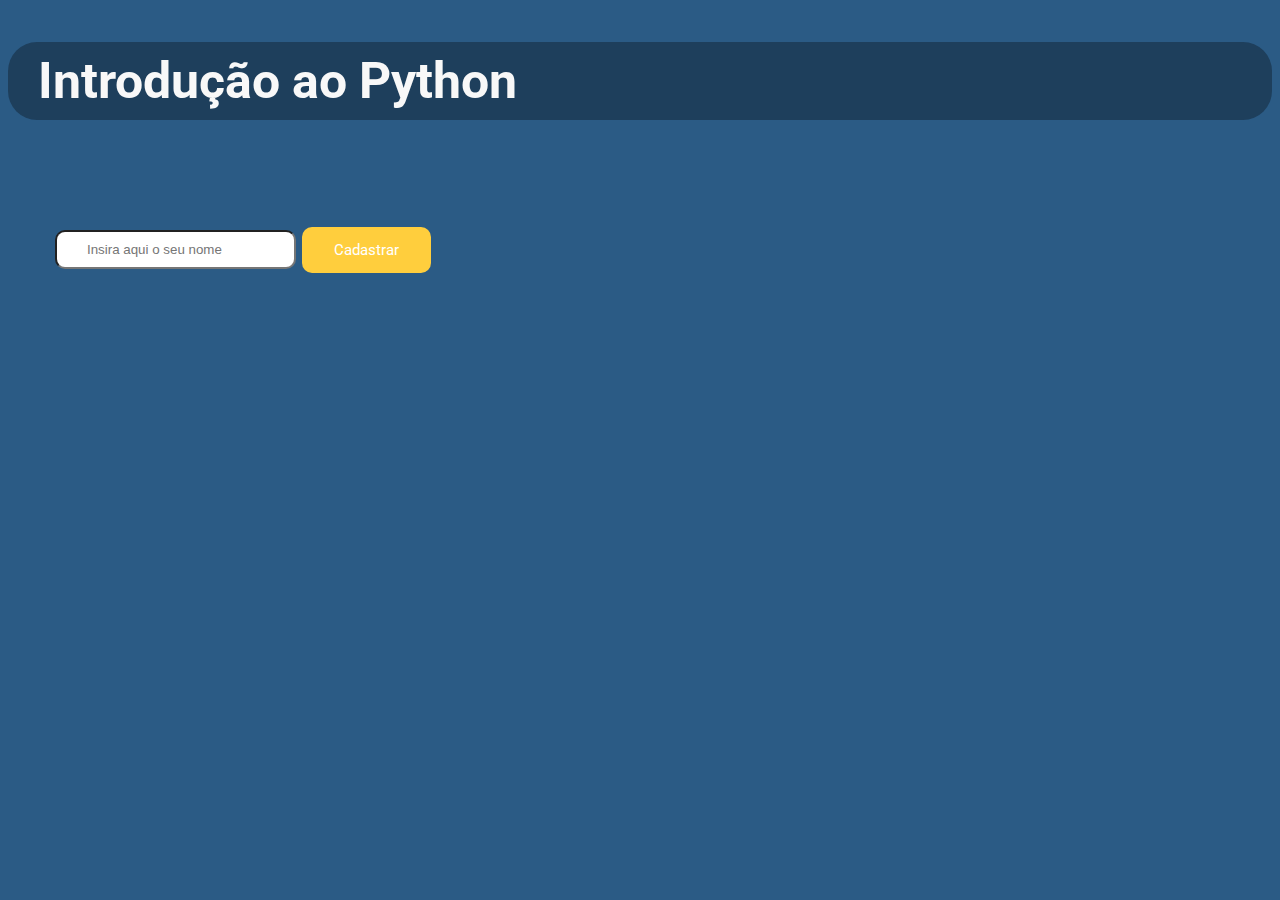
<file: index.html>
<!DOCTYPE html>
<html lang="pt-BR">

<head>

    <link rel="stylesheet" href="css/main.css">
    <link rel="preconnect" href="https://fonts.gstatic.com">
    <link href="https://fonts.googleapis.com/css2?family=Roboto:wght@100&display=swap" rel="stylesheet">
    <meta charset="UTF-8">
    <script src="main.js" defer></script>
    <title>Pagina do Python</title>

</head>

<body>

    <h2>Introdução ao Python</h2>

    <div class="container">

        <div class="nome">

            <input type="text" id="valor" class="input" placeholder="Insira aqui o seu nome">
        
        </div> 
            
        <div class="botao">

            <input type="submit" id="btn-div" onclick="capturar()" value="Cadastrar">

        </div>

    </div>

    <div id="ma" class="hidden">

        <div class="prox">

        <a href="http://127.0.0.1:5500/pagina-1.html">proximo</a>

        </div>
        

        <ul>

            <div class="oqe">

                <li><a href="URL do site"> O que é Python? </a></li>

            </div>

            <div class="int">

                <li><a href="URL do site"> Instalando o Python </a></li>

            </div>

            <div class="idle">

                <li><a href="URL do site"> Idle </a></li>

            </div>

        </ul>
    </div>

    <div class="usuario">

        <p id="valorDigitado">
        </p>

    </div>


    <div class="python">

        <img src="../img/python.svg" width="400px" height="400px"/>

    </div>

    <h1>

        Seja bem vindo: 

    </h1>









    <!--<p>insira a sua duvida.</p>
    <div class="container"></div>

    <form action="" method="GET" onsubmit="onClickEntrar(event)"></form>

    <form action="" method="GET" onsubmit="onClickEntrar(event)">

        <input type="text" name="usuario" id="form-e-javascript-usuario" placeholder="e-mail">

        <input type="password" name="senha" id="form-e-javascript-senha" placeholder="senha">

        <input type="submit" value="Entrar" id="form-e-javascript-entrar">

    </form>

    <div id="form-e-javascript-resultado"></div> -->







    <!--<script>
        function python(Return) {

            let tagUsuario = document.getElementById("form-e-javascript-usuario-usuario");

            var res = "Encoded String: " + enc + "<br>" + "Decoded String: " + dec;

            document.getElementById("demo").innerHTML = res;
        }
    </script> -->




    <!--<h2>Introdução ao Python</h2>

    <div class="caixa">

        <input type="text" placeholder="Digite o seu email">

        <button>Cadastrar</button>

    </div>

    <div class="python">

        <img src="img/python.svg" width="400px" height="400px" />

    </div> -->

</body>

</html>
</file>
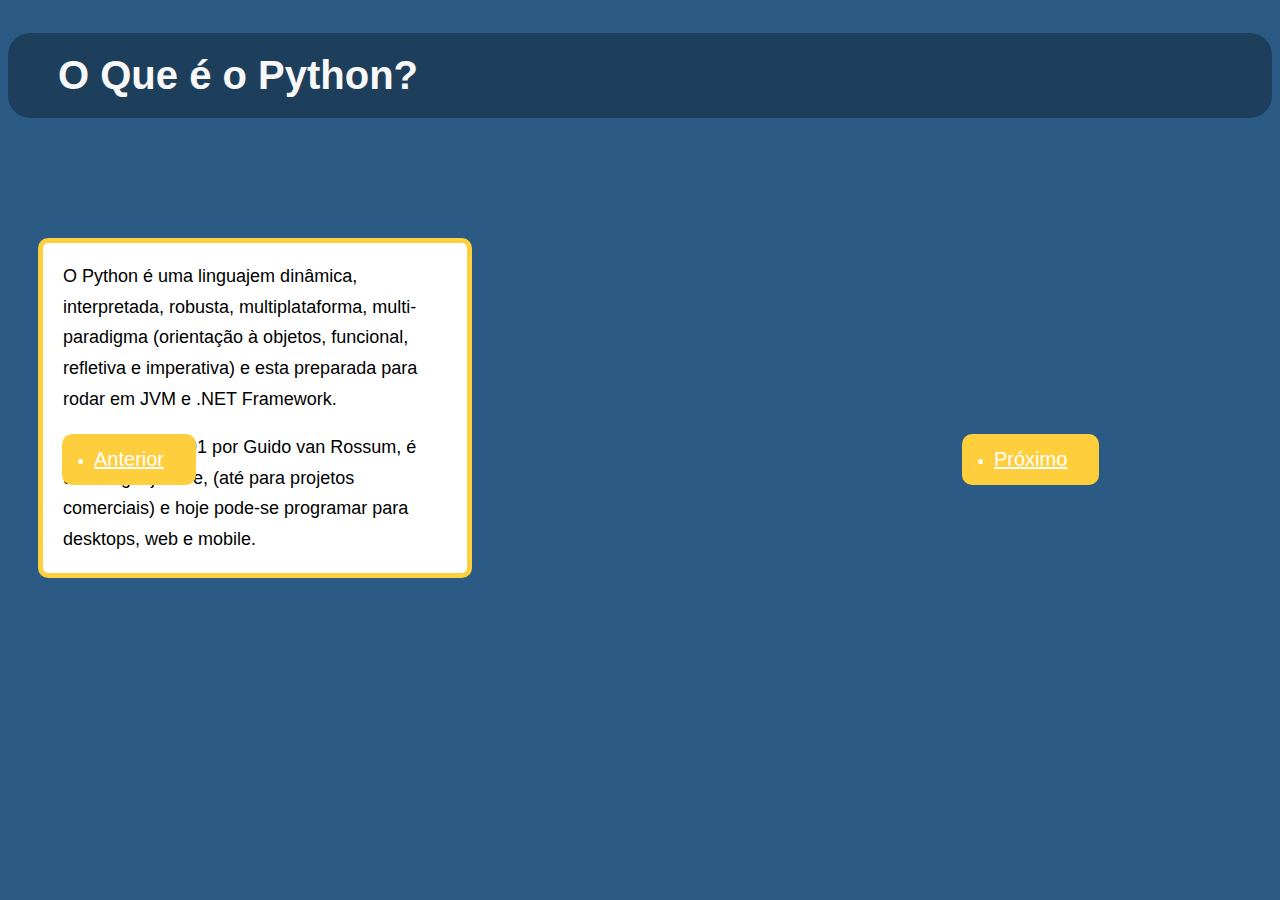
<file: pagina-1.html>
<!DOCTYPE html>
<html lang="pt-br">

<head>
    <link rel="stylesheet" href="css/pagina1.css">
    <meta charset="UTF-8">
    <title>Python</title>
</head>

<body>

    <h2>O Que é o Python?</h2>

    <div class="texto">
        
        <p>O Python é uma linguajem dinâmica, interpretada,
            robusta, multiplataforma, multi-paradigma (orientação à objetos,
            funcional, refletiva e imperativa) e esta preparada
            para rodar em JVM e .NET Framework.
        </p>

        <p>Lançada em 1991 por Guido van Rossum,
            é uma linguaje livre, (até para projetos comerciais)
            e hoje pode-se programar para desktops, web e mobile.
        </p>

    </div>

    <div class="img">
        <img src="img/python.svg" width="400px" height="400px">
    </div>

    
    <ul>

        <div class="prox">

            <li>

                <a href="http://127.0.0.1:5500/pagina-2.html">Próximo</a>
            
            </li>

        </div>

        <div class="ant">

            <li>

                <a href="http://127.0.0.1:5500/index.html">Anterior</a>

            </li>

        </div>
</ul>

<h1>

    Seja bem vindo: 

</h1>



</body>

</html>
</file>
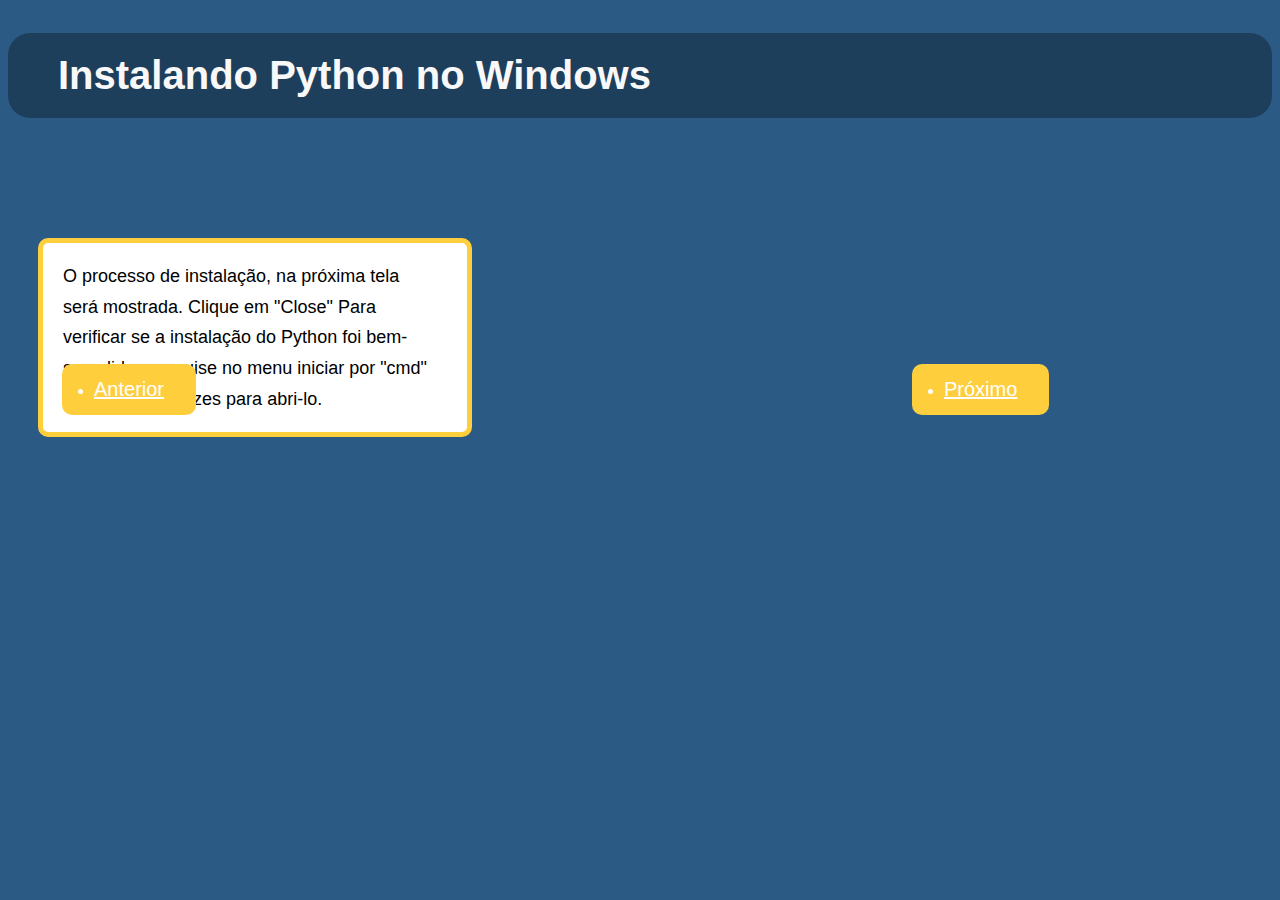
<file: pagina-3.html>
<!DOCTYPE html>
<html lang="pt-br">

<head>
    <meta charset="UTF-8">
    <link rel="stylesheet" href="css/pagina3.css">
    <title>Python</title>
</head>

<body>
    <h2>Instalando Python no Windows</h2>

    <div class="texto">
        <p> O processo de instalação,
            na próxima tela será mostrada. Clique em "Close"
            Para verificar se a instalação do Python foi bem-sucedida,
            pesquise no menu iniciar por "cmd" e clique duas vezes para abri-lo.
        </p>

    </div>

    <ul>

        <div class="prox">

            <li>

                <a href="http://127.0.0.1:5500/pagina-4.html">Próximo</a>

            </li>

        </div>

        <div class="ant">

            <li>

                <a href="http://127.0.0.1:5500/pagina-2.html">Anterior</a>

            </li>

        </div>

    </ul>

    <h1>

        Seja bem vindo: 
    
    </h1>


</body>

</html>
</file>
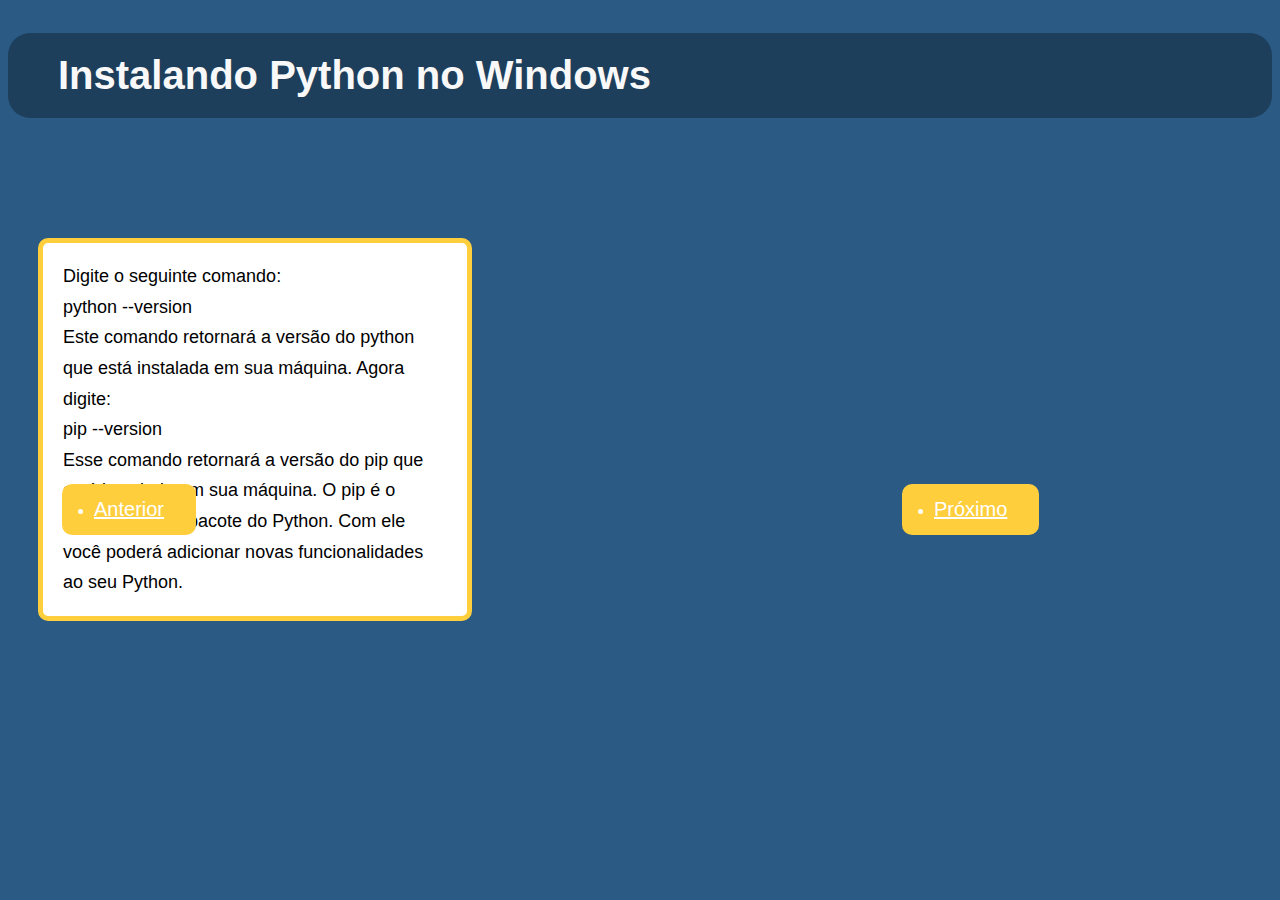
<file: pagina-4.html>
<!DOCTYPE html>
<html lang="pt-br">

<head>
    <meta charset="UTF-8">
    <link rel="stylesheet" href="css/pagina4.css">
    <title>Python</title>
</head>

<body>
    <h2>Instalando Python no Windows</h2>

    <div class="texto">
        <p> Digite o seguinte comando: <br>
            python --version <br> 
             
            Este comando retornará a versão do python que está instalada em sua máquina. 
            Agora digite: <br>
             
            pip --version <br>
             
            Esse comando retornará a versão do pip que está instalada em sua máquina. O pip é o gerenciador de pacote do Python. Com ele você poderá adicionar novas funcionalidades ao seu Python. 
            
        </p>

    </div>

    <ul>

        <div class="prox">

            <li>

                <a href="http://127.0.0.1:5500/pagina-5.html">Próximo</a>

            </li>

        </div>

        <div class="ant">

            <li>

                <a href="http://127.0.0.1:5500/pagina-3.html">Anterior</a>

            </li>
        </div>

    </ul>

    <h1>

        Seja bem vindo: 
    
    </h1>

</body>

</html>
</file>
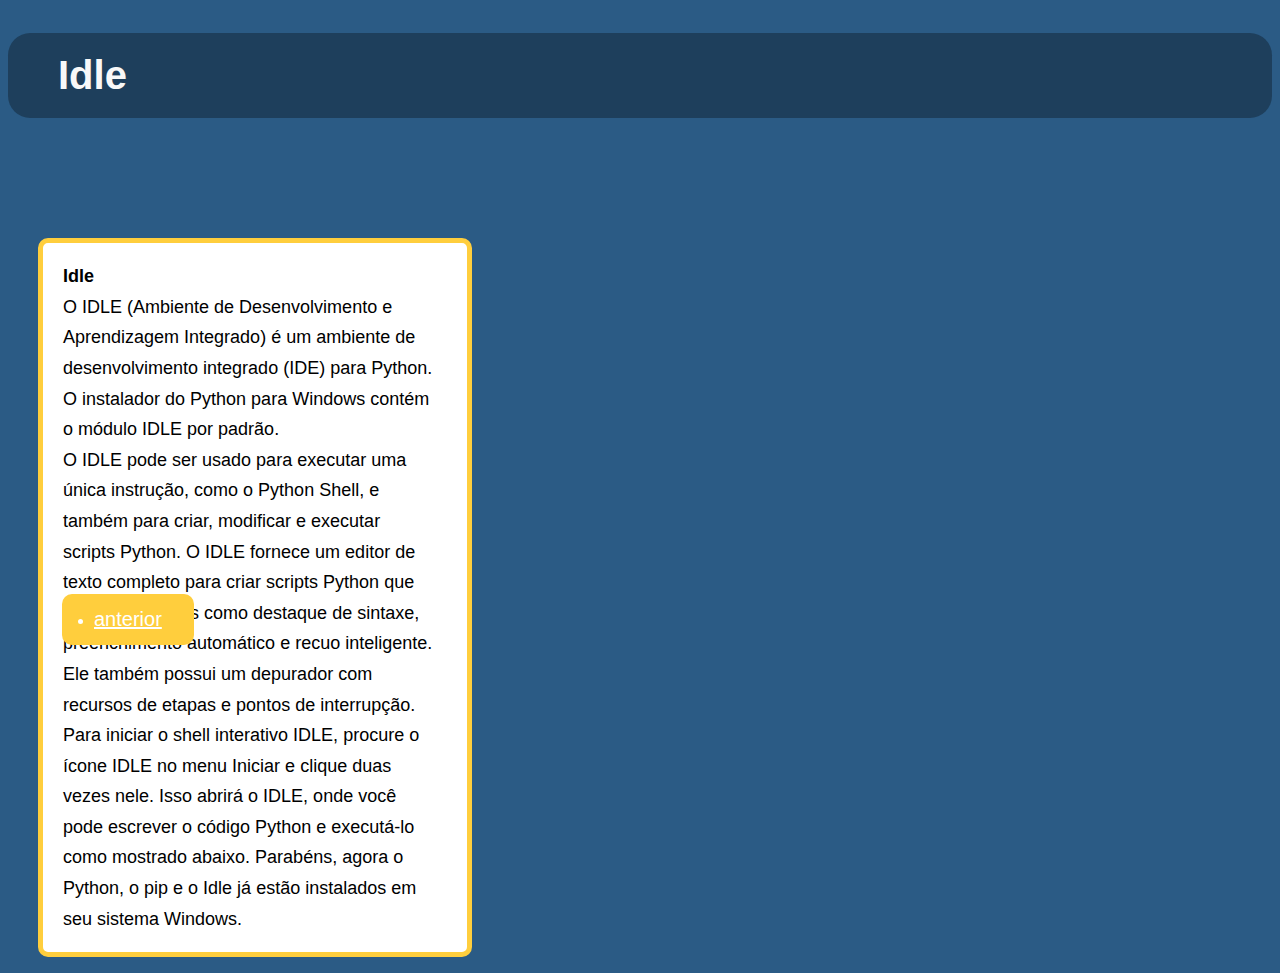
<file: pagina-5.html>
<!DOCTYPE html>
<html lang="pt-br">

<head>
    <meta charset="UTF-8">
    <link rel="stylesheet" href="css/pagina5.css">
    <title>Python</title>
</head>

<body>
    <h2>Idle</h2>

    <div class="texto">
        <p> <b>Idle</b> <br>
            O IDLE (Ambiente de Desenvolvimento e Aprendizagem Integrado) 
            é um ambiente de desenvolvimento integrado (IDE) para Python. 
            O instalador do Python para Windows contém o módulo IDLE por padrão. <br>
             
            O IDLE pode ser usado para executar uma única instrução, 
            como o Python Shell, e também para criar, modificar e 
            executar scripts Python. O IDLE fornece um editor de 
            texto completo para criar scripts Python que incluem 
            recursos como destaque de sintaxe, preenchimento automático
             e recuo inteligente. Ele também possui um depurador com 
             recursos de etapas e pontos de interrupção. <br>
             
            Para iniciar o shell interativo IDLE, procure o ícone IDLE no menu Iniciar e clique duas vezes nele. 
            Isso abrirá o IDLE, onde você pode escrever o código Python e executá-lo como mostrado abaixo. 
            Parabéns, agora o Python, o pip e o Idle já estão instalados em seu sistema Windows.
            
        </p>

    </div>

    <ul>

        <div class="ant">

            <li>

                <a href="http://127.0.0.1:5500/pagina-3.html">anterior</a>

            </li>

        </div>

    </ul>

    <h1>

        Seja bem vindo: 
    
    </h1>
    

</body>

</html>
</file>
<file: css/main.css>
.hidden{
    display: none;
}
input{
    display: block;
}



body {

    background-color:#2B5B85;

}

h2 {

    font-family: 'Roboto', sans-serif;
    color:#f8f8f8;
    background-color: #1E3F5C;
    padding-left: 30px;
    padding-top: 10px;
    padding-bottom: 10px;
    border-radius: 1ch;
    font-size: 50px;

}

.python{

    position: absolute;
    left: 1450px;
    top: 170px;
    
}

.container {

    padding-left: 99px;
    padding-right: 10px;

}

li{

    color: white;
    padding-left: 20px;
    padding-top: 50px;
    
}

a{

    color: white;
    background-color: #ffd343;


}

.botao{

    position: absolute;
    left: 300px;
    top: 223px;
}

.nome{

    position: absolute;
    left: 55px;
    top: 230px;


}

input[type=text] {
    background-color: #ffffff;
    color: rgb(0, 0, 0);
    padding: 10px 30px;
    border-radius: 10px;
  }

input[type=submit] {
    background-color: #ffce3d;
    border: none;
    color: rgb(255, 255, 255);
    padding: 14px 32px;
    text-decoration: none;
    margin: 4px 2px;
    cursor: pointer;
    border-radius: 10px;
    font-family: 'Roboto', sans-serif;
    font-size: 15px;
  }

  h1{

    font-family: 'Roboto', sans-serif;
    font-size: 30px;
    color: white;
    position: absolute;
    top: 48px;
    left: 1360px;

  }

  .usuario{

    font-family: 'Roboto', sans-serif;
    font-size: 30px;
    color: #ffd03f;
    position: absolute;
    top: 39px;
    left: 1576px;


  }

  .prox{

    position: absolute;
    top: 480px;
    left: 764px;
    background-color: #ffce3d;
    border: none;
    color: rgb(255, 255, 255);
    padding: 14px 32px;
    text-decoration: none;
    margin: 4px 2px;
    cursor: pointer;
    border-radius: 10px;    

  }

  .oqe {

    position: absolute;
    top: 300px;
    left: 100px;
    background-color: #ffce3d;
    border: none;
    color: rgb(255, 255, 255);
    padding: 14px 32px;
    text-decoration: none;
    margin: 4px 2px;
    cursor: pointer;
    border-radius: 10px;    

  }

  .int{

    position: absolute;
    top: 300px;
    left: 370px;
    background-color: #ffce3d;
    border: none;
    color: rgb(255, 255, 255);
    padding: 14px 32px;
    text-decoration: none;
    margin: 4px 2px;
    cursor: pointer;
    border-radius: 10px;    

  }

  .idle{

    position: absolute;
    top: 300px;
    left: 630px;
    background-color: #ffce3d;
    border: none;
    color: rgb(255, 255, 255);
    padding: 14px 32px;
    text-decoration: none;
    margin: 4px 2px;
    cursor: pointer;
    border-radius: 10px;    

  }
</file>
<file: css/pagina1.css>
.texto{
    padding-right: 45%;
    line-height: 170%;
    font-family: 'Roboto', sans-serif;
}

h2 {

    font-family: 'Roboto', sans-serif;
    color:#f8f8f8;
    background-color: #1E3F5C;
    padding-left: 50px;
    padding-top: 20px;
    padding-bottom: 20px;
    border-radius: 1ch;
    font-size: 40px;
    
}

body {

    background-color:#2B5B85;

}

h1{

    font-family: 'Roboto', sans-serif;
    font-size: 30px;
    color: white;
    position: absolute;
    top: 41px;
    left: 1360px;

  }

.texto{

    color: rgb(0, 0, 0);
    background-color: white;
    border: solid;
    border-color: #ffce3d;
    border-radius: 1ch;
    font-size: 18px;
    margin-left: 30px;
    margin-top: 120px;
    margin-right: 800px;
    padding-right: 30px;
    border-width: 5px;

  }

p{

    padding-left: 20px;
    
  }

.img{

    position: absolute;
    left: 1400px;
    top: 180px;
  }

  a {

    font-size: 20px;
    color: white;
    font-family: 'Roboto', sans-serif;

  }

  .prox{

    position: absolute;
    top: 430px;
    left: 960px;
    background-color: #ffce3d;
    border: none;
    color: rgb(255, 255, 255);
    padding: 14px 32px;
    text-decoration: none;
    margin: 4px 2px;
    cursor: pointer;
    border-radius: 10px;    

  }

  .ant{

    position: absolute;
    top: 430px;
    left: 60px;
    background-color: #ffce3d;
    border: none;
    color: rgb(255, 255, 255);
    padding: 14px 32px;
    text-decoration: none;
    margin: 4px 2px;
    cursor: pointer;
    border-radius: 10px;

  }
</file>
<file: css/pagina3.css>
.texto{
    padding-right: 45%;
    line-height: 170%;
    font-family: 'Roboto', sans-serif;

}

h2 {

    font-family: 'Roboto', sans-serif;
    color:#f8f8f8;
    background-color: #1E3F5C;
    padding-left: 50px;
    padding-top: 20px;
    padding-bottom: 20px;
    border-radius: 1ch;
    font-size: 40px;
    
}

body {

    background-color:#2B5B85;

}

h1{

    font-family: 'Roboto', sans-serif;
    font-size: 30px;
    color: white;
    position: absolute;
    top: 41px;
    left: 1360px;

  }

.texto{

    color: rgb(0, 0, 0);
    background-color: white;
    border: solid;
    border-color: #ffce3d;
    border-radius: 1ch;
    font-size: 18px;
    margin-left: 30px;
    margin-top: 120px;
    margin-right: 800px;
    padding-right: 30px;
    border-width: 5px;

  }

  p{

    padding-left: 20px;
    
  }

  .prox{

    position: absolute;
    top: 360px;
    left: 910px;
    background-color: #ffce3d;
    border: none;
    color: rgb(255, 255, 255);
    padding: 14px 32px;
    text-decoration: none;
    margin: 4px 2px;
    cursor: pointer;
    border-radius: 10px;    

  }

  .ant{

    position: absolute;
    top: 360px;
    left: 60px;
    background-color: #ffce3d;
    border: none;
    color: rgb(255, 255, 255);
    padding: 14px 32px;
    text-decoration: none;
    margin: 4px 2px;
    cursor: pointer;
    border-radius: 10px;

  }

  a {

    font-size: 20px;
    color: white;
    font-family: 'Roboto', sans-serif;

  }
</file>
<file: css/pagina4.css>
.texto{
    padding-right: 45%;
    line-height: 170%;
    font-family: 'Roboto', sans-serif;
}

h2 {

    font-family: 'Roboto', sans-serif;
    color:#f8f8f8;
    background-color: #1E3F5C;
    padding-left: 50px;
    padding-top: 20px;
    padding-bottom: 20px;
    border-radius: 1ch;
    font-size: 40px;

}

.texto{

    color: rgb(0, 0, 0);
    background-color: white;
    border: solid;
    border-color: #ffce3d;
    border-radius: 1ch;
    font-size: 18px;
    margin-left: 30px;
    margin-top: 120px;
    margin-right: 800px;
    padding-right: 30px;
    border-width: 5px;
    

  }

  p{

    padding-left: 20px;
    
  }

  body {

    background-color:#2B5B85;

}

h1{

    font-family: 'Roboto', sans-serif;
    font-size: 30px;
    color: white;
    position: absolute;
    top: 41px;
    left: 1360px;

  }

  .prox{

    position: absolute;
    top: 480px;
    left: 900px;
    background-color: #ffce3d;
    border: none;
    color: rgb(255, 255, 255);
    padding: 14px 32px;
    text-decoration: none;
    margin: 4px 2px;
    cursor: pointer;
    border-radius: 10px;    

  }

  .ant{

    position: absolute;
    top: 480px;
    left: 60px;
    background-color: #ffce3d;
    border: none;
    color: rgb(255, 255, 255);
    padding: 14px 32px;
    text-decoration: none;
    margin: 4px 2px;
    cursor: pointer;
    border-radius: 10px;

  }

  .prin1{

    position: absolute;
    top: 200px;
    left: 60px;

  }

  .print2{

    position: absolute;
    top: 490px;
    left: 60px;

  }

  
  a {

    font-size: 20px;
    color: white;
    font-family: 'Roboto', sans-serif;

  }
</file>
<file: css/pagina5.css>
.texto{
    padding-right: 45%;
    line-height: 170%;
    font-family: 'Roboto', sans-serif;
}

h2 {

    font-family: 'Roboto', sans-serif;
    color:#f8f8f8;
    background-color: #1E3F5C;
    padding-left: 50px;
    padding-top: 20px;
    padding-bottom: 20px;
    border-radius: 1ch;
    font-size: 40px;

}

.texto{

    color: rgb(0, 0, 0);
    background-color: white;
    border: solid;
    border-color: #ffce3d;
    border-radius: 1ch;
    font-size: 18px;
    margin-left: 30px;
    margin-top: 120px;
    margin-right: 800px;
    padding-right: 30px;
    border-width: 5px;
    

  }

  p{

    padding-left: 20px;
    
  }

  body {

    background-color:#2B5B85;

}

h1{

    font-family: 'Roboto', sans-serif;
    font-size: 30px;
    color: white;
    position: absolute;
    top: 41px;
    left: 1360px;

  }


  .ant{

    position: absolute;
    top: 590px;
    left: 60px;
    background-color: #ffce3d;
    border: none;
    color: rgb(255, 255, 255);
    padding: 14px 32px;
    text-decoration: none;
    margin: 4px 2px;
    cursor: pointer;
    border-radius: 10px;

  }

  
  a {

    font-size: 20px;
    color: white;
    font-family: 'Roboto', sans-serif;

  }
</file>
